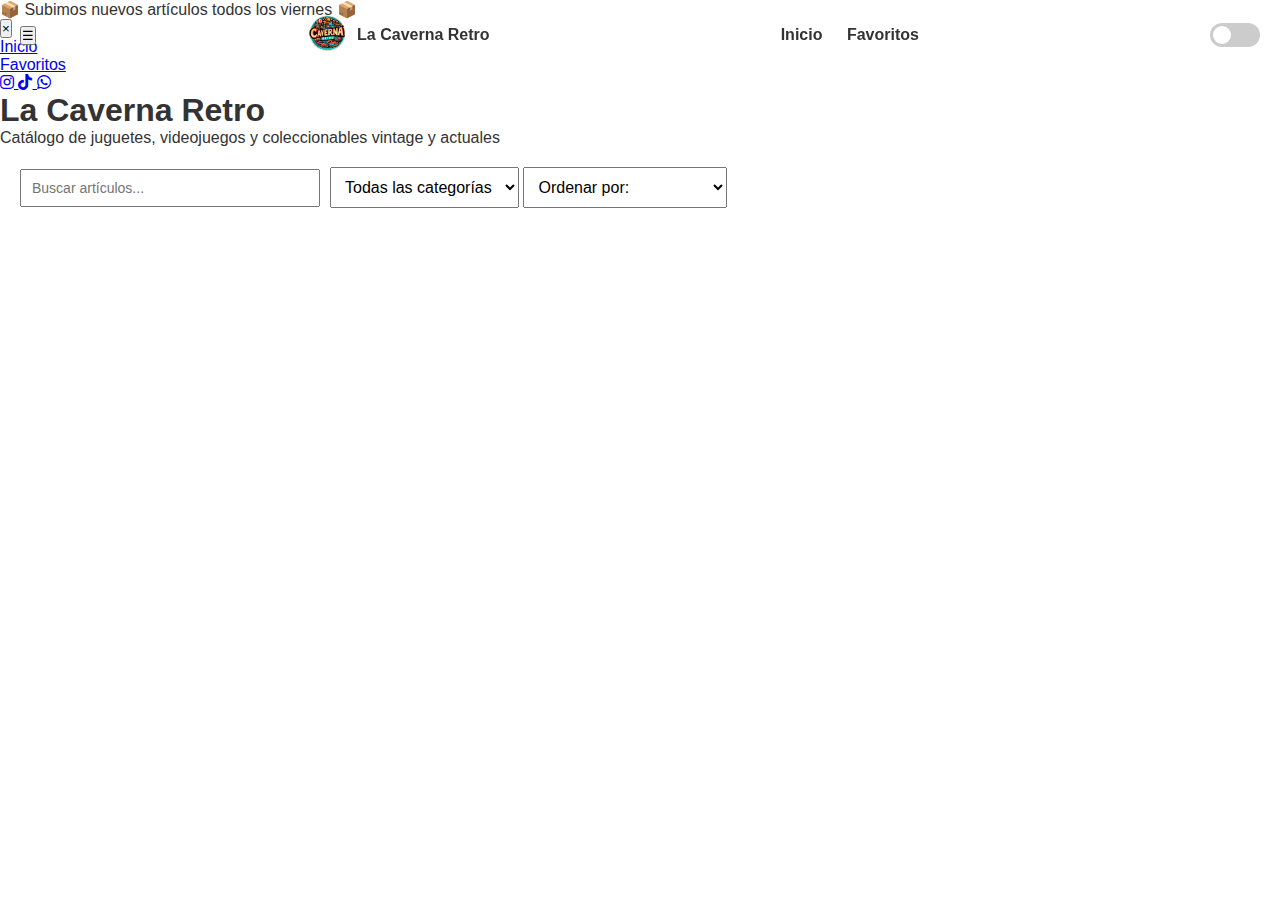
<file: index.html>
<!DOCTYPE html>
<html lang="es">
<head>
  <meta charset="UTF-8" />
<!-- SEO básico -->
  <meta name="description" content="Catálogo online de figuras de acción en venta a través de Mercado Libre. Encuentra piezas únicas, coleccionables y ofertas limitadas.">
  <meta name="keywords" content="figuras de acción, juguetes, coleccionables, catálogo, Mercado Libre, Marvel, DC, Spiderman, Toy Biz, venta online">
  <meta name="author" content="La Caverna Retro">
<!-- SEO social (opcional pero recomendado) -->
  <meta property="og:title" content="Juguetes, Videojuegos y coleccionables vintage & Actuales" />
  <meta property="og:description" content="Explora nuestros articulos disponibles en Mercado Libre." />
  <meta property="og:image" content="/assets/preview.jpg" />
  <meta property="og:url" content="https://cavernaretro.github.io/catalago-ml" />
  <meta property="og:type" content="website" />
  <meta name="viewport" content="width=device-width, initial-scale=1.0"/>
  <title>Catálogo de Juguetes, Videojuegos y coleccionables vintage & Actuales | Venta en Mercado Libre</title>
  <link rel="icon" href="assets/logotransparente300x300.png" type="image/png">
  <link rel="stylesheet" href="https://cdnjs.cloudflare.com/ajax/libs/font-awesome/6.5.0/css/all.min.css">
  <link rel="stylesheet" href="css/styles.css" />
</head>
<body>

    <!-- 🔔 Barra informativa superior -->
  <div class="top-bar">
    <p>📦 Subimos nuevos artículos todos los viernes 📦</p>
  </div>

<!-- HEADER -->
<header id="header">
  <!-- ☰ Hamburguesa (solo móvil) -->
  <button class="hamburger" id="hamburgerBtn" aria-label="Menú">
    &#9776;
  </button>

  <!-- Logo-->
  <div class="logo">
    <a href="/index.html"><img src="assets/logotransparente.png" alt="Logo" /></a>
    <span>La Caverna Retro</span>
  </div>

  <!-- Menú desktop -->
  <nav class="nav-links">
    <a href="#" id="verTodoBtn">Inicio</a>
    <a href="#" id="verFavoritosBtn">Favoritos</a>
  </nav>

  <!-- Modo oscuro -->
  <div class="dark-toggle">
    <label class="switch">
      <input type="checkbox" id="darkModeToggle">
      <span class="slider round"></span>
    </label>
  </div>
</header>

  <!-- Menú móvil lateral -->
  <div class="mobile-menu" id="mobileMenu">
    <button class="close-mobile-menu" id="closeMobileMenu" aria-label="Cerrar menú">
      &times;
    </button>
    <ul>
      <li><a href="#" id="verTodoBtnMobile">Inicio</a></li>
      <li><a href="#" id="verFavoritosBtnMobile">Favoritos</a></li>
    </ul>
    <div class="mobile-social">
      <a href="https://www.instagram.com/lacavernaretro" target="_blank" aria-label="Instagram">
        <i class="fab fa-instagram"></i>
      </a>
      <a href="https://www.tiktok.com/@la.caverna.retro" target="_blank" aria-label="Facebook">
        <i class="fab fa-tiktok"></i>
      </a> 
      <a href="https://wa.me/522295259337" target="_blank" aria-label="WhatsApp">
        <i class="fab fa-whatsapp"></i>
      </a>
    </div>
  </div>


  <!-- Imagen Pantalla Completa y texto centrado -->
  <section class="hero-portada">
    <div class="hero-texto">
      <h1>La Caverna Retro</h1>
      <p>Catálogo de juguetes, videojuegos y coleccionables vintage y actuales</p>
    </div>
  </section>

  <!-- CONTROLES -->
  <div class="catalog-controls">
    <div class="search-wrapper">
      <input type="text" id="searchInput" placeholder="Buscar artículos..." />
      <button type="button" id="clearSearch" title="Borrar búsqueda">×</button>
    </div>
    <div class="catalog-categories">
    <select id="categorySelect">
      <option value="all">Todas las categorías</option>
      <option value="animales">Animales</option>
      <option value="electronicos">Electrónicos</option>
      <option value="estampas">Estampas</option>
      <option value="figuras">Figuras</option>
      <option value="muñecas">Muñecas</option>
      <option value="promocionales">Promocionales</option>
      <option value="set construccion">Set Construcción</option>
      <option value="videojuegos">Videojuegos</option>
      <option value="vintage">Vintage</option>
      <option value="zapatos">Zapatos</option>
    </select>
    
   <select id="sortSelect">
      <option value="default">Ordenar por:</option>
    <!--  <option value="newest">Recién agregados</option>  nueva opción -->
      <option value="low">Precio: Menor a mayor</option>
      <option value="high">Precio: Mayor a menor</option>
    </select>
    </div>
  </div>

  <!-- Loader -->
  <div id="catalogLoader" class="catalog-loader">
    <span class="spinner"></span>
    <p>Cargando catálogo...</p>
  </div>

  <!-- CATÁLOGO -->
  <section class="catalog" id="catalog"></section>

  <!-- PAGINACIÓN -->
  <div class="pagination" id="pagination"></div>

  <!-- Aviso Nuevos Articulos -->
  <div id="updateNotice" class="update-notice hidden">
  🆕 Hay nuevos productos disponibles.
  <button onclick="actualizarCatalogoDesdeAviso()">Actualizar catálogo</button>
  </div>

  <!-- Overley con transparencia -->
  <div id="mobileOverlay" class="mobile-overlay"></div>

  <script src="js/main.js"></script>
</body>
</html>
</file>
<file: css/styles.css>
:root {
  --primary-color: #0077cc;
  --bg-color: #ffffff;
  --text-color: #333;
  --header-height: 70px;
}

* {
  box-sizing: border-box;
  margin: 0;
  padding: 0;
  font-family: 'Arial', sans-serif;
}

body {
  background: var(--bg-color);
  color: var(--text-color);
}

header {
  position: fixed;
  top: 0;
  width: 100%;
  height: var(--header-height);
  background: transparent;
  display: flex;
  align-items: center;
  justify-content: space-between;
  padding: 0 20px;
  z-index: 999;
  transition: background 0.3s ease;
}

header.solid {
  background: #ffffff;
  box-shadow: 0 2px 10px rgba(0,0,0,0.1);
}

header span {
  font-weight: bold;
}

.logo {
  display: flex;
  align-items: center;
}

.logo img {
  height: 40px;
  margin-right: 10px;
}

nav a {
  margin-left: 20px;
  text-decoration: none;
  color: #333;
  font-weight: bold;
}

/* ✅ NUEVO: enlaces visibles en modo oscuro */
body.dark nav a {
  color: #f0f0f0;
}

body.dark nav a:hover {
  color: #66ccff;
}

.banner {
  margin-top: var(--header-height);
  width: 100%;
  height: 300px;
  overflow: hidden;
  position: relative;
}

.banner img {
  width: 100%;
  height: 300px;
  object-fit: cover;
  position: absolute;
  transition: opacity 1s ease-in-out;
  opacity: 0;
}

.banner img.active {
  opacity: 1;
  z-index: 1;
}

/* Inicio Aviso Nuevos Articulos **/
.update-notice {
  position: fixed;
  bottom: 20px;
  left: 50%;
  transform: translateX(-50%);
  background: #0077cc;
  color: white;
  padding: 12px 20px;
  border-radius: 8px;
  box-shadow: 0 4px 10px rgba(0,0,0,0.2);
  z-index: 9999;
  display: flex;
  gap: 10px;
  align-items: center;
  font-size: 14px;
}

.update-notice.hidden {
  display: none;
}

.update-notice button {
  background: white;
  color: #0077cc;
  border: none;
  padding: 6px 12px;
  border-radius: 5px;
  cursor: pointer;
  font-weight: bold;
}
/* Fin Aviso Nuevos Articulos */

.catalog-controls {
  padding: 20px;
  display: flex;
  flex-wrap: wrap;
  gap: 10px;
}

.catalog-controls input,
.catalog-controls select {
  padding: 10px;
  font-size: 16px;
}

.catalog {
  display: grid;
  grid-template-columns: repeat(5, 1fr);
  gap: 20px;
  padding: 20px;
}

/* Inicio Agrega X al buscador de articulos */
.search-wrapper {
  display: flex;
  align-items: center;
  max-width: 300px;
  width: 100%;
  position: relative;
}

.search-wrapper input {
  flex: 1;
  height: 38px;
  padding-right: 30px;
  font-size: 14px;
  box-sizing: border-box;
}

#clearSearch {
  position: absolute;
  right: 10px;
  background: transparent;
  border: none;
  font-size: 18px;
  color: #666;
  cursor: pointer;
  display: none;
  line-height: 1;
}

#clearSearch.visible {
  display: block;
}
/* Final Agrega X al buscador de articulos */

.item {
  border: 1px solid #ddd;
  border-radius: 8px;
  padding: 10px;
  text-align: center;
  background: #fff;
  transition: transform 0.2s;
}

.item:hover {
  transform: scale(1.03);
}

.item img {
  width: 100%;
  aspect-ratio: 1 / 1;       /* ✅ cuadrado perfecto */
  object-fit: cover;
  margin-bottom: 10px;
  border-radius: 10px;
  border-radius: 10px; /* esquinas redondeadas */
}

.item h4 {
  margin-bottom: 10px;
}

.item a {
  background: var(--primary-color);
  color: white;
  padding: 8px 12px;
  text-decoration: none;
  border-radius: 5px;
  display: inline-block;
  margin-bottom: 10px;
}

.item button {
  background: transparent;
  border: none;
  color: #0077cc;
  cursor: pointer;
  font-size: 16px;
}

.item p {
  margin-bottom: 10px;
}

.pagination {
  width: 100%;
  display: flex;
  justify-content: center;    /* ✅ centra los botones horizontalmente */
  flex-wrap: wrap;            /* ✅ los deja bajar de línea en móvil */
  gap: 10px;                  /* ✅ espacio entre botones */
  padding: 20px;
  text-align: center;
  box-sizing: border-box;
}

.pagination button {
  padding: 10px 15px;
  border: none;
  background: var(--primary-color);
  color: #fff;
  border-radius: 4px;
  cursor: pointer;
  font-size: 14px;
  min-width: 40px;
}

.pagination button.active {
  background: #005fa3;
}

/* 🌙 Modo oscuro */
body.dark {
  --bg-color: #121212;
  --text-color: #f0f0f0;
  --primary-color: #66ccff;
  background: var(--bg-color);
  color: var(--text-color);
}

body.dark .item {
  background: #1e1e1e;
  border-color: #444;
}

body.dark header.solid {
  background: #1c1c1c;
  box-shadow: 0 2px 10px rgba(255,255,255,0.1);
}

body.dark .item a {
  background: #66ccff;
}

/* Toggle switch */
.dark-toggle {
  margin-left: 20px;
}

.switch {
  position: relative;
  display: inline-block;
  width: 50px;
  height: 24px;
}

.switch input {
  opacity: 0;
  width: 0;
  height: 0;
}

.slider {
  position: absolute;
  cursor: pointer;
  background-color: #ccc;
  border-radius: 34px;
  top: 0; left: 0; right: 0; bottom: 0;
  transition: 0.4s;
}

.slider:before {
  position: absolute;
  content: "";
  height: 18px;
  width: 18px;
  left: 3px;
  bottom: 3px;
  background-color: white;
  border-radius: 50%;
  transition: 0.4s;
}

.badge-new {
  position: absolute;
  top: 10px;
  left: 10px;
  background-color: #e91e63;
  color: #fff;
  padding: 4px 8px;
  font-size: 12px;
  font-weight: bold;
  border-radius: 5px;
  z-index: 2;
  box-shadow: 0 2px 5px rgba(0, 0, 0, 0.2);
}

.item {
  position: relative; /* necesario para que la etiqueta se posicione sobre la imagen */
}

input:checked + .slider {
  background-color: #66ccff;
}

input:checked + .slider:before {
  transform: translateX(26px);
}

/* Responsive */
@media (max-width: 1200px) {
  .catalog {
    grid-template-columns: repeat(4, 1fr);
  }
}

@media (max-width: 992px) {
  .catalog {
    grid-template-columns: repeat(3, 1fr);
  }
}

@media (max-width: 768px) {
  .catalog {
    grid-template-columns: repeat(2, 1fr);
  }
}

@media (max-width: 480px) {
  .catalog {
    grid-template-columns: repeat(2, 1fr);
  }
}
</file>
